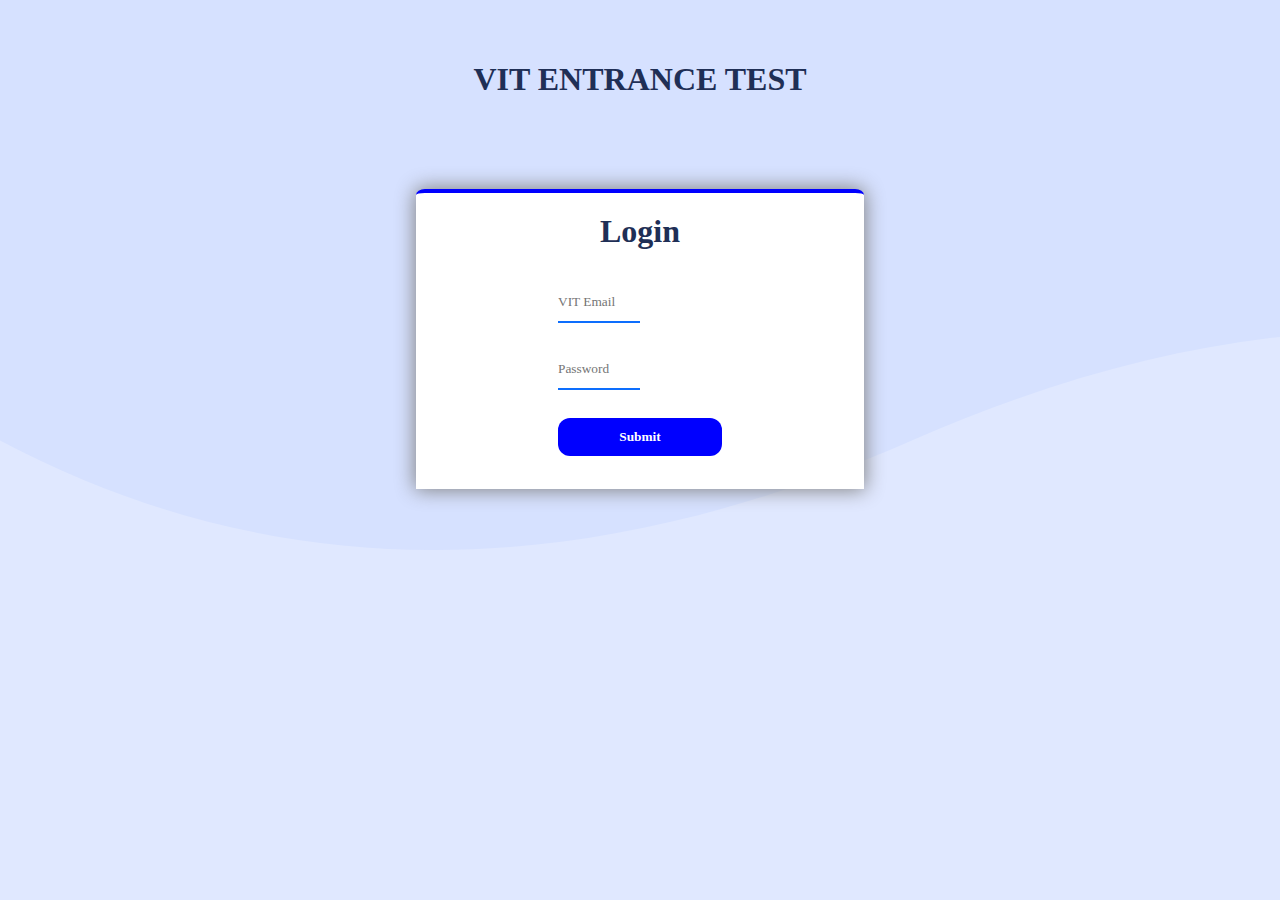
<file: index.html>
<!DOCTYPE html>
<html lang="en">
<head>
    <meta charset="UTF-8">
    <meta http-equiv="X-UA-Compatible" content="IE=edge">
    <meta name="viewport" content="width=device-width, initial-scale=1.0">
    <link rel="icon" href="images/vit-img.ico">
    <link rel="stylesheet" href="styles.css">
    <title>VIT Entrance Test</title>
</head>
<body>
    <div class="flex-page">
        <h1 class="test-heading">VIT ENTRANCE TEST</h1>
        <div class="login-card">
            <h3 class="login-heading">Login</h3>
            <form action="quiz.html">
                <div class="inputs">
                    <input type="email" name="mail" placeholder="VIT Email" pattern="[a-z]+[/.][a-z0-9]+@vitstudent.ac.in" title="VIT mail" required>
                    <input type="password" placeholder="Password" required>
                    <input type="submit" value="Submit">
                </div>
            </form>
        </div>
    </div>
    
</body>
</html>
</file>
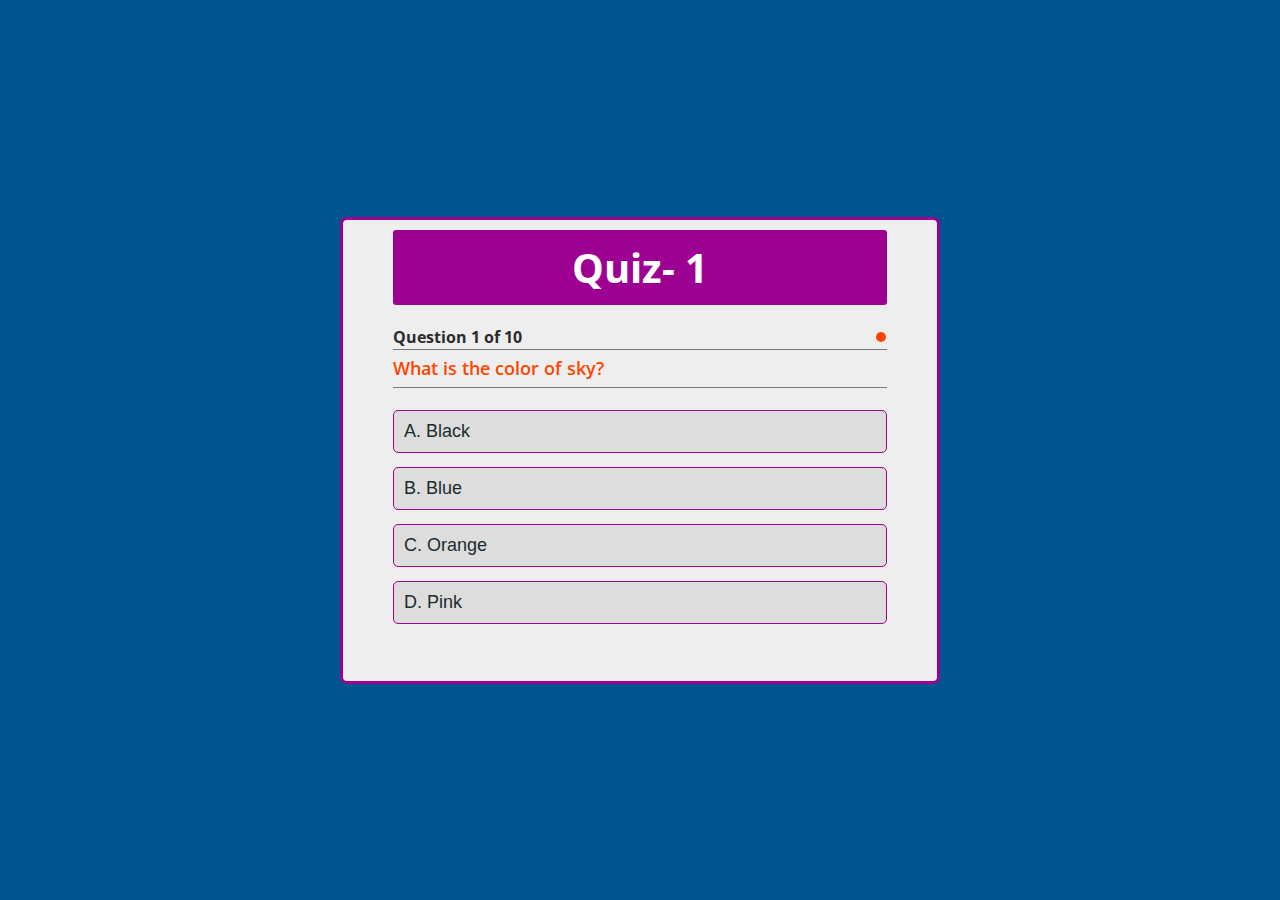
<file: quiz.html>
<!DOCTYPE html>
<html lang="en">
<head>
    <meta charset="UTF-8">
    <meta http-equiv="X-UA-Compatible" content="IE=edge">
    <meta name="viewport" content="width=device-width, initial-scale=1.0">
    <title>Quizzzz</title>
    <link rel="icon" href="images/vit-img.ico">
    <link rel="stylesheet" href="quiz.css">
</head>
<body>
    <div class="container">
        <div class="quiz-box">
            <div id="quiz">
                <h1 id="quiz-num">Quiz-x</h1>
                <div class="quiz-header">
                    <p id="progress">Question x of y</p>
                    <p id="count-down"></p>
                </div>
                <p id="question"></p>
                <div class="buttons">
                    <button class="btn" id="btn0">
                        A. <span id="choice0"></span>
                    </button>
                    <button class="btn" id="btn1">
                        B. <span id="choice1"></span>
                    </button>
                    <button class="btn" id="btn2">
                        C. <span id="choice2"></span>
                    </button>
                    <button class="btn" id="btn3">
                        D. <span id="choice3"></span>
                    </button>
                </div>
            </div>
        </div>
    </div>
    <script src="quiz.js"></script>
</body>
</html>
</file>
<file: styles.css>
:root{
    --light-blue: rgb(158,203,229);
    --pale-blue: hsl(225, 100%, 94%);
    --dark-blue: rgb(13,110,253);
    --darker-blue: hsl(223, 47%, 23%);
}


*{
    padding: 0px;
    margin: 0px;
    box-sizing: border-box;
    font-family: OpenSans;
}

body{
    background-image: url(./images/pattern-background-desktop.svg);
    background-repeat: no-repeat;
    background-size: cover;
    background-color: var(--pale-blue);
}

.flex-page{
    display: flex;
    flex-direction: column;
    align-items: center;
    justify-content: space-evenly;
    height: 550px;
}

.login-heading{
    color: var(--darker-blue);
    font-weight: 900;
    font-size: 32px;
}

.login-card{
    border-top-right-radius: 2%;
    border-top-left-radius: 2%;
    background-color: white;
    border-top: 4px solid blue;
    margin-top: 30px;
    box-shadow: 0px 0px 20px 1px grey;
    height: 300px;
    display: flex;
    flex-direction: column;
    align-items: center;
    justify-content: space-evenly;
    width: 35vw;
}


.test-heading{
    color: var(--darker-blue);
}

.inputs{
    display: flex;
    flex-direction: column;
    height: 200px;
    justify-content: space-around;
}
input[type=email], input[type=password]{
    height: 20%;
    width: 50%;
    border: none;
    transition: width .3s ease-in;
    outline: none;
    border-bottom: 2px solid var(--dark-blue);
}

input[type=email]:hover{
    /* box-shadow: 0px 0px 20px 1px var(--light-blue); */
    width: 100%;
    outline: none;
} 

input[type=password]:hover{
    /* box-shadow: 0px 0px 20px 1px var(--light-blue); */
    width: 100%;
    outline: none;
}

input[type=submit]{
    cursor: pointer;
    background-color: blue;
    border: none;
    color: white;
    border-radius: 12px;
    height: 19%;
    font-weight: 600;
    width: 100%;
    transition: .2s ease-in;
}
input[type=submit]:hover{
    opacity: 0.7;
    box-shadow: 0px 0px 20px 1px var(--light-blue);
}
</file>
<file: quiz.css>
@import url('https://fonts.googleapis.com/css2?family=Open+Sans:wght@300;400;600;700&display=swap');


:root {
    --white: #fff;
    --black: #1c2b2d;
    --blue: #31326f;
    --light-blue: #005490;
    --color-primary: #9d0191;
    --color-sec: #db6400;
    --color-grey: #eee;
    --color-dark-grey: #222831;
}

* {
    margin: 0;
    padding: 0;
    box-sizing: border-box;
}

html {
    font-size: 10px;
}

body {
    font-family: 'Open Sans', sans-serif;
    background-color: var(--light-blue);
}

p {
    font-size: 1.6rem;
    line-height: 1.5;
}

img {
    width: 100%;
}

.container {
    max-width: 900px;
    margin: 0 auto;
    padding: 0 20px;
    display: flex;
    justify-content: center;
    align-items: center;
    height: 100vh;
}

.quiz-box {
    width: 600px;
    /* height: 500px; */
    margin: 0 auto;
    background-color: #eee;
    padding: 10px 50px 50px 50px;
    border: 3px solid var(--color-primary);
    border-radius: 7px;
    
}

.quiz-box h1 {
    background-color: var(--color-primary);
    font-size: 4rem;
    text-align: center;
    color: #fff;
    padding: 10px 0;
    width: 100%;
    margin-bottom: 2rem;
    border-radius: 3px;    
}

.quiz-header {
    display: flex;
    justify-content: space-between;
    align-items: center;
}

.quiz-header #progress {
    color: #2b2b2b;
    font-size: 1.6rem;
    font-weight: 700;
}

.quiz-header #count-down {
    font-size: 1.6rem;
    font-weight: 700;
    background-color: orangered;
    padding: 5px;
    margin: 1px;
    color: #fff;
    border-radius: 5px;
}

.quiz-box #question {
    font-size: 1.8rem;
    font-weight: 600;
    color: orangered;
    border: 1px solid #777;
    border-width: 1px 0;
    padding: 5px 0;
}

.buttons {
    margin: 1.5rem 0 0 0;
}

.btn {
    text-align: left;
    background-color: #ddd;
    width: 100%;
    font-size: 1.8rem;
    color: var(--black);
    border: 1px solid var(--color-primary);
    border-radius: 5px;
    margin: 7px 0;
    padding: 1rem;
    outline: none;
}

.btn:hover {
    cursor: pointer;
    background-color: var(--color-primary);
    color: #fff;
}

.btn:active {
    background-color: var(--color-sec);
}

.score {
    color: var(--black);
    text-align: center;
    font-size: 2rem;
    margin-bottom: 4rem;
}

.quiz-repeat { 
    text-align: center;
    margin: 0 auto;
}

.quiz-repeat a {
    font-size: 1.6rem;
    font-weight: 600;
    color: #fff;
    text-decoration: none;
    background-color: orangered;
    padding: 1rem;
    border-radius: 5px;
    transition: all .3s;
}

.quiz-repeat a:hover {
    background-color: var(--color-primary);
}
</file>
